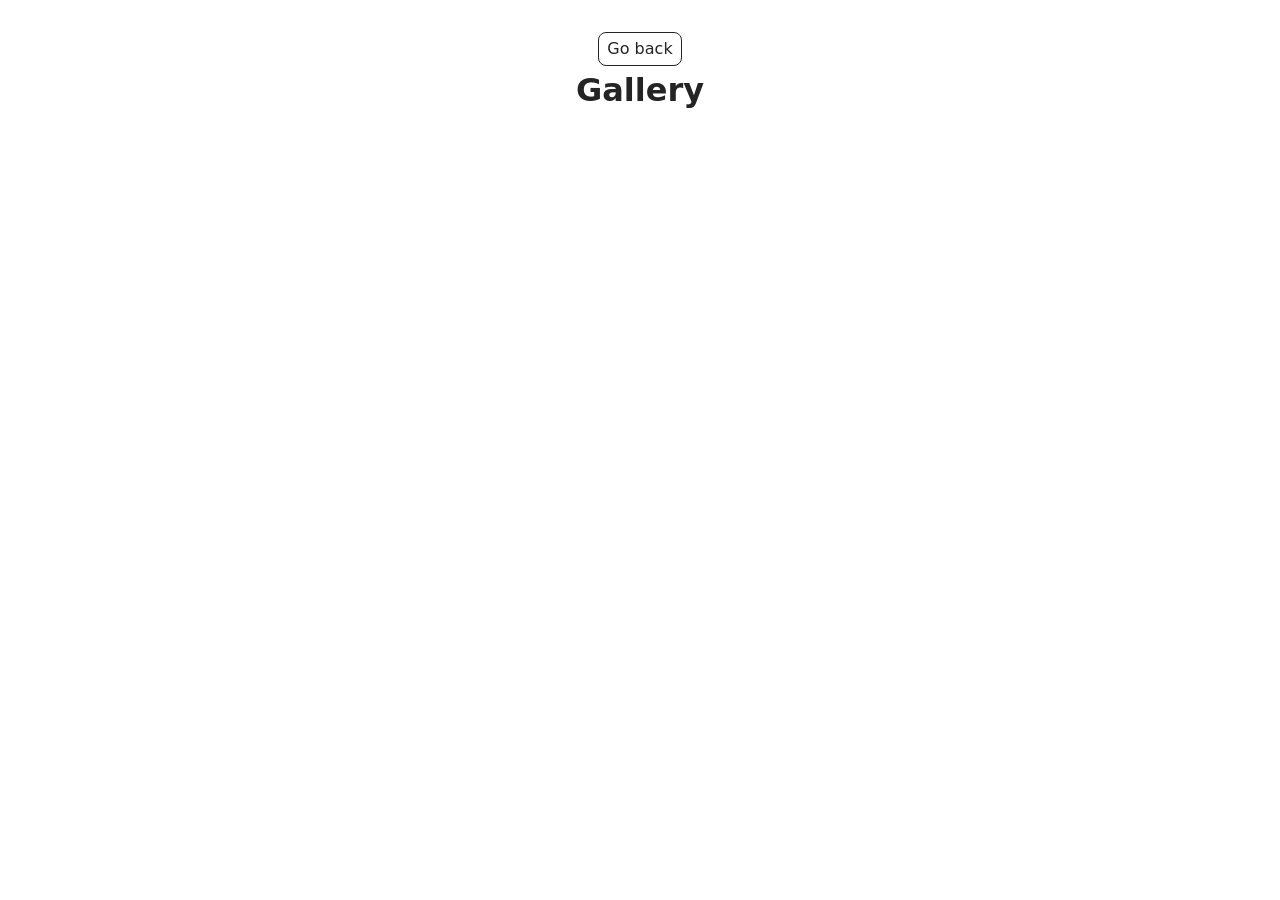
<file: src/1-gallery.html>
<!DOCTYPE html>
<html lang="en">
  <head>
    <meta charset="UTF-8" />
    <meta http-equiv="X-UA-Compatible" content="IE=edge" />
    <meta name="viewport" content="width=device-width, initial-scale=1.0" />
    <title>Gallery</title>
    <link rel="stylesheet" href="./css/styles.css" />
  </head>
 <body>
  <main>
    <div class="container">
      <a class="back-link" href="./index.html">Go back</a>
      <h1 class="main-title">Gallery</h1>

      <ul class="gallery"></ul>
    </div>
  </main>

  <script type="module" src="./js/1-gallery.js"></script>
</body>
</html>
</file>
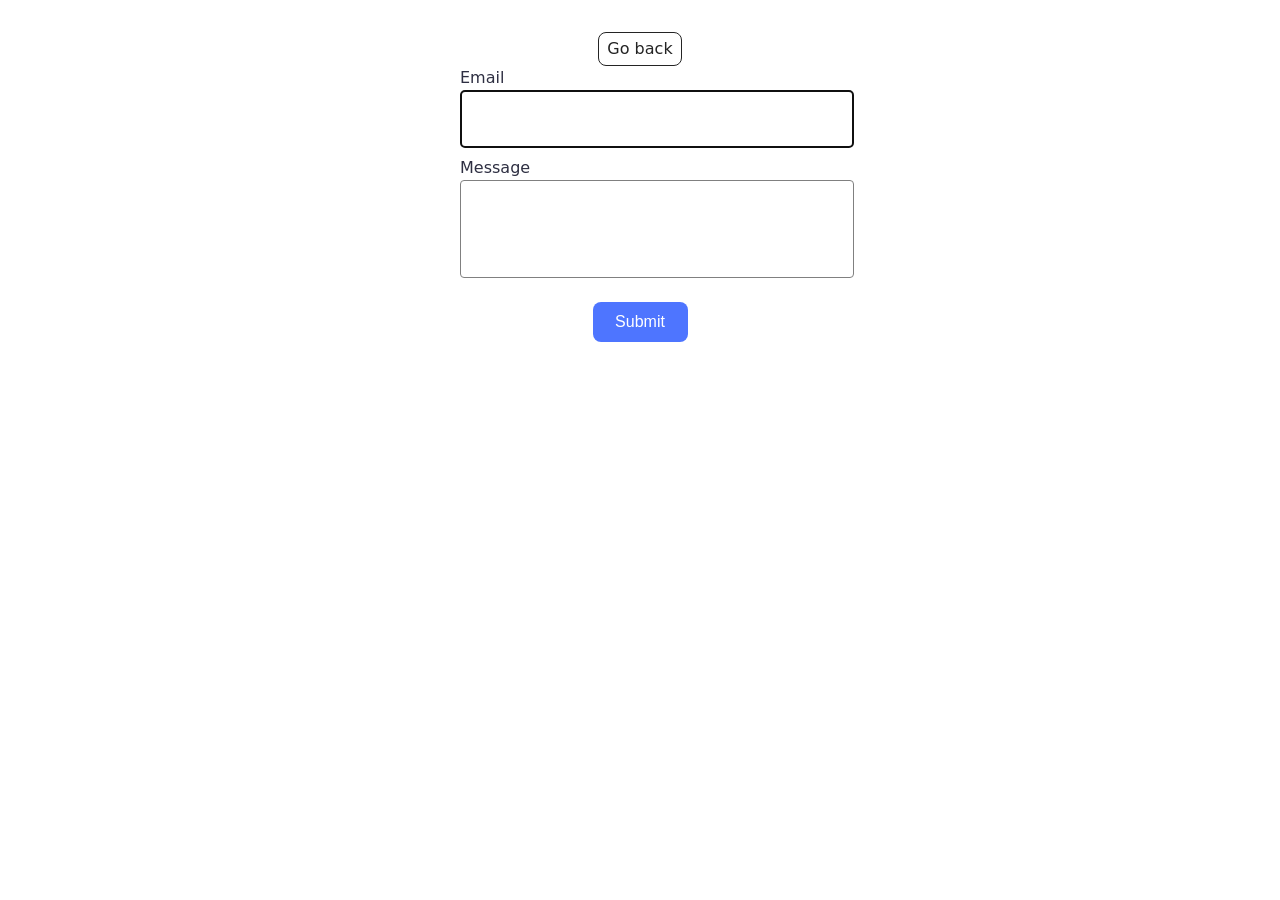
<file: src/2-form.html>
<!DOCTYPE html>
<html lang="en">
  <head>
    <meta charset="UTF-8" />
    <meta http-equiv="X-UA-Compatible" content="IE=edge" />
    <meta name="viewport" content="width=device-width, initial-scale=1.0" />
    <title>Form</title>
    <link rel="stylesheet" href="./css/styles.css" />
  </head>
  <body>
   
    <main>
  <div class="container">
    <a class="back-link" href="./index.html">Go back</a>

    <form class="feedback-form" autocomplete="off">
      <label>
        Email
        <input type="email" name="email" autofocus />
      </label>

      <label>
        Message
        <textarea name="message"></textarea>
      </label>

      <button type="submit">Submit</button>
    </form>
  </div>
</main>

<script type="module" src="./js/2-form.js"></script>
  </body>
</html>
</file>
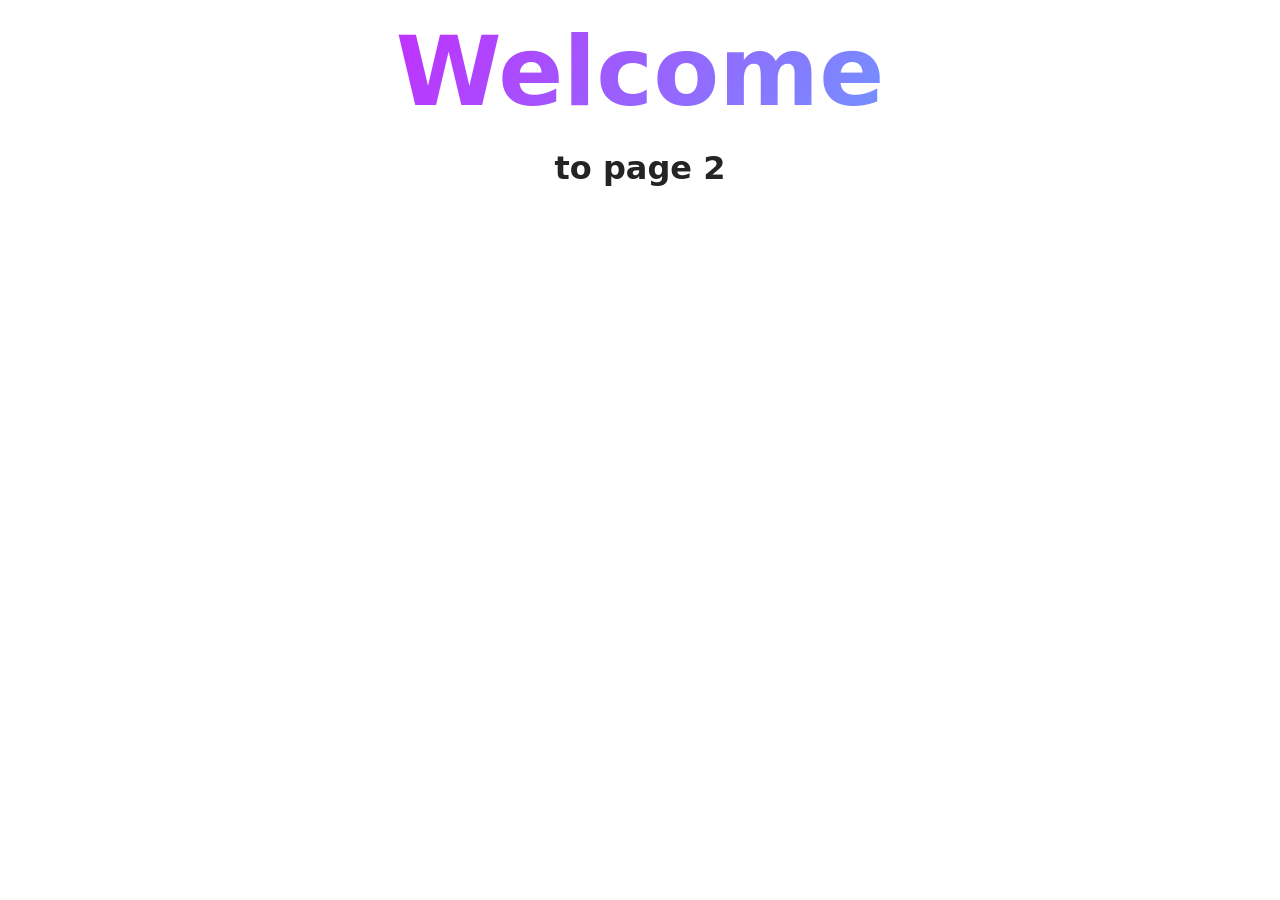
<file: src/page-2.html>
<!DOCTYPE html>
<html lang="en">
  <head>
    <meta charset="UTF-8" />
    <meta http-equiv="X-UA-Compatible" content="IE=edge" />
    <meta name="viewport" content="width=device-width, initial-scale=1.0" />
    <title>Page 2</title>
    <link rel="stylesheet" href="./css/styles.css" />
  </head>
  <body>
    <load
      src="./partials/header.html"
      icon-path="./img/sprite.svg#logo"
      highlight-act="active"
    />

    <main>
      <div class="container">
        <h1 class="main-title">
          <span class="main-title-gradient">Welcome</span> to page 2
        </h1>
        <load src="./partials/back-link.html" />
      </div>
    </main>

    <load src="./partials/footer.html" />
  </body>
</html>
</file>
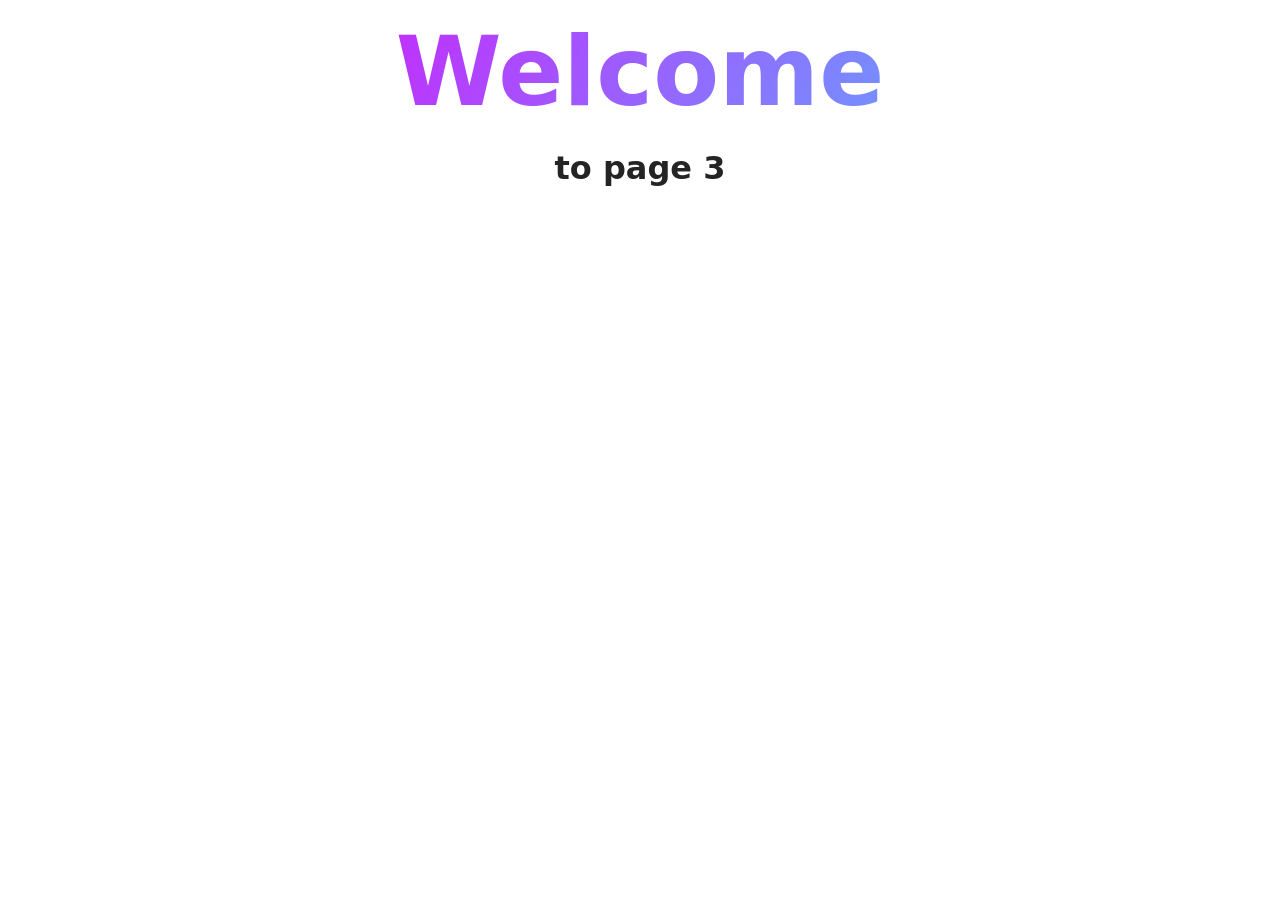
<file: src/page-3.html>
<!DOCTYPE html>
<html lang="en">
  <head>
    <meta charset="UTF-8" />
    <meta http-equiv="X-UA-Compatible" content="IE=edge" />
    <meta name="viewport" content="width=device-width, initial-scale=1.0" />
    <title>Page 3</title>
    <link rel="stylesheet" href="./css/styles.css" />
  </head>
  <body>
    <load
      src="./partials/header.html"
      icon-path="./img/sprite.svg#logo"
      highlight-curr="active"
    />

    <main>
      <div class="container">
        <h1 class="main-title">
          <span class="main-title-gradient">Welcome</span> to page 3
        </h1>
        <load src="./partials/back-link.html" />
      </div>
    </main>

    <load src="./partials/footer.html" />
  </body>
</html>
</file>
<file: src/css/styles.css>
/**
  |============================
  | include css partials with
  | default @import url()
  |============================
*/
/* Common styles */
@import url('./reset.css');
@import url('./base.css');
@import url('./container.css');
@import url('./animations.css');


/* Sections style */
@import url('./header.css');
@import url('./vite-promo.css');
@import url('./badges.css');
@import url('./back-link.css');
@import url('./footer.css');

.gallery {
  display: flex;
  flex-wrap: wrap;
  gap: 24px;

  list-style: none;

  width: 1128px;
  margin: 0 auto;
  padding: 0;
}

.gallery-item {
  width: calc((100% - 48px) / 3);
}

.gallery-image {
  display: block;
  width: 100%;
  height: 200px;

  object-fit: cover;
}



.feedback-form {
  width: 360px;
  margin: 0 auto;
}

.feedback-form label {
  display: flex;
  flex-direction: column;

  align-items: flex-start;

  margin-bottom: 8px;

  font-size: 16px;
  line-height: 1.5;
  color: #2e2f42;
}

.feedback-form input {
  width: 360px;
  height: 40px;

  padding: 8px 16px;

  border: 1px solid #808080;
  border-radius: 4px;
}

.feedback-form textarea {
  width: 360px;
  height: 80px;

  padding: 8px 16px;

  border: 1px solid #808080;
  border-radius: 4px;

  resize: none;
}

.feedback-form input:hover,
.feedback-form textarea:hover {
  border-color: #000000;
}

.feedback-form button {
  width: 95px;
  height: 40px;

  margin-top: 16px;

  border: none;
  border-radius: 8px;

  background-color: #4e75ff;
  color: #ffffff;

  font-size: 16px;
  font-weight: 500;

  cursor: pointer;
}

.feedback-form button:hover {
  background-color: #6c8cff;
}
</file>
